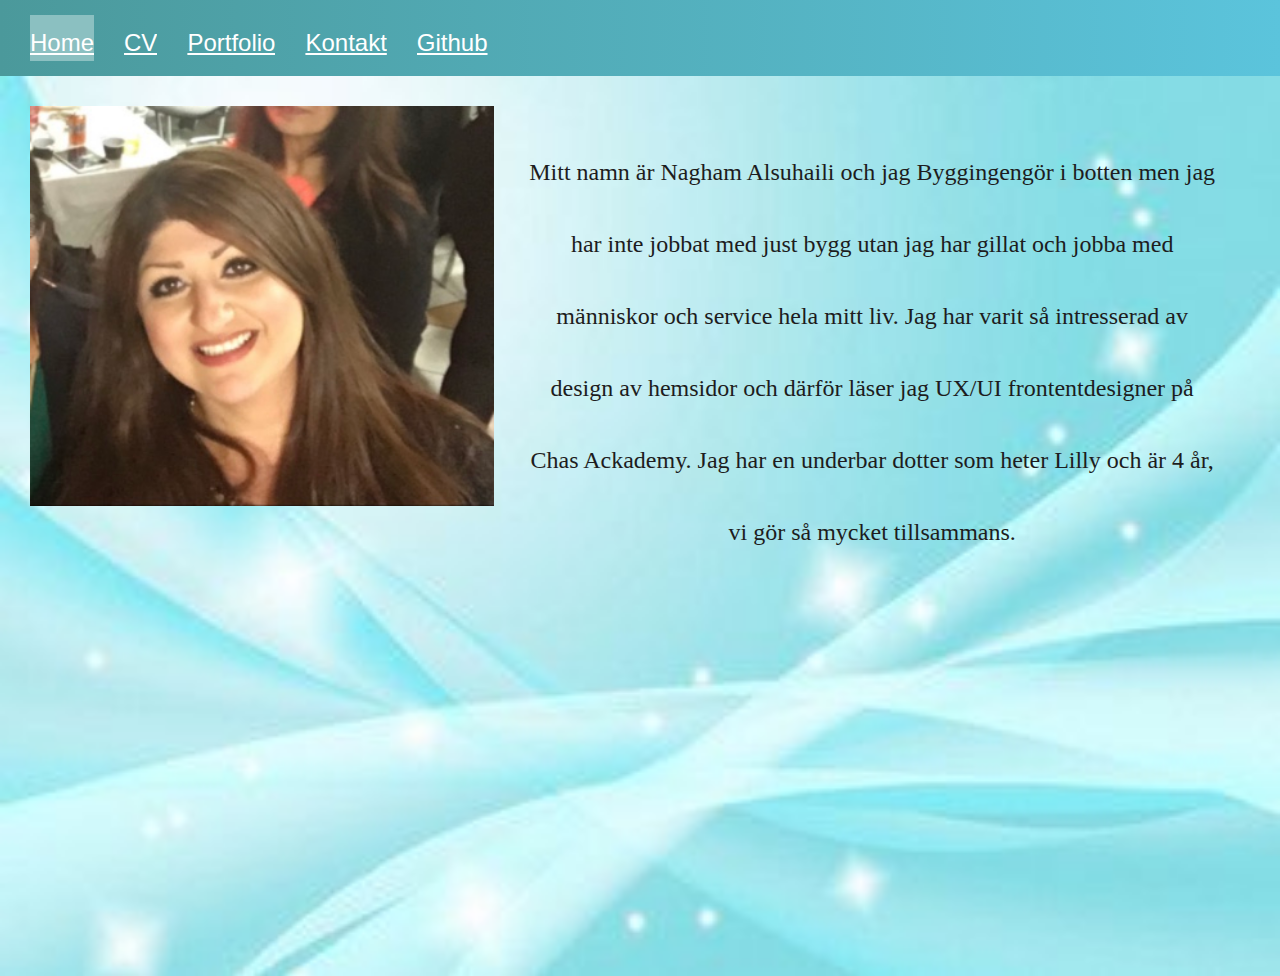
<file: index.html>
<!DOCTYPE html>
<html lang="en">

<head>
     <link rel="stylesheet" href="css/style.css"> 
    <link rel="stylesheet" href="https://www.w3schools.com/w3css/4/w3.css">
    <link rel="stylesheet" href="https://cdnjs.cloudflare.com/ajax/libs/font-awesome/4.7.0/css/font-awesome.min.css"> 
   <title>Home</title>
</head>
<body>
    
<div class="navbar">  
      <ul class="menu">
      <li class="active"><a href="index.html">Home</a></li>
      <li><a href="cv.html">CV</a></li>
      <li><a href="portfolio.html">Portfolio</a></li>
      <li><a href="kontakt.html">Kontakt</a></li>
      <li><a href="modal.html">Github</a></li>
     
    </ul>
</div>


<main class="container-home">
<div class="content-home">
  <img class="pic3" src="image/MinBild.JPG" alt="bild på mig">
  <p class="home-text">Mitt namn är Nagham Alsuhaili och jag Byggingengör i botten men jag har inte jobbat med just bygg utan jag har gillat och jobba med människor och service hela mitt liv. <span></span>Jag har varit så intresserad av design av hemsidor och därför läser jag UX/UI frontentdesigner på Chas Ackademy. <span></span> Jag har en underbar dotter som heter Lilly och är 4 år, vi gör så mycket tillsammans. <span></span></p>
</div>
</main>



<script src="cv.js"></script>
</body>
</html>
</file>
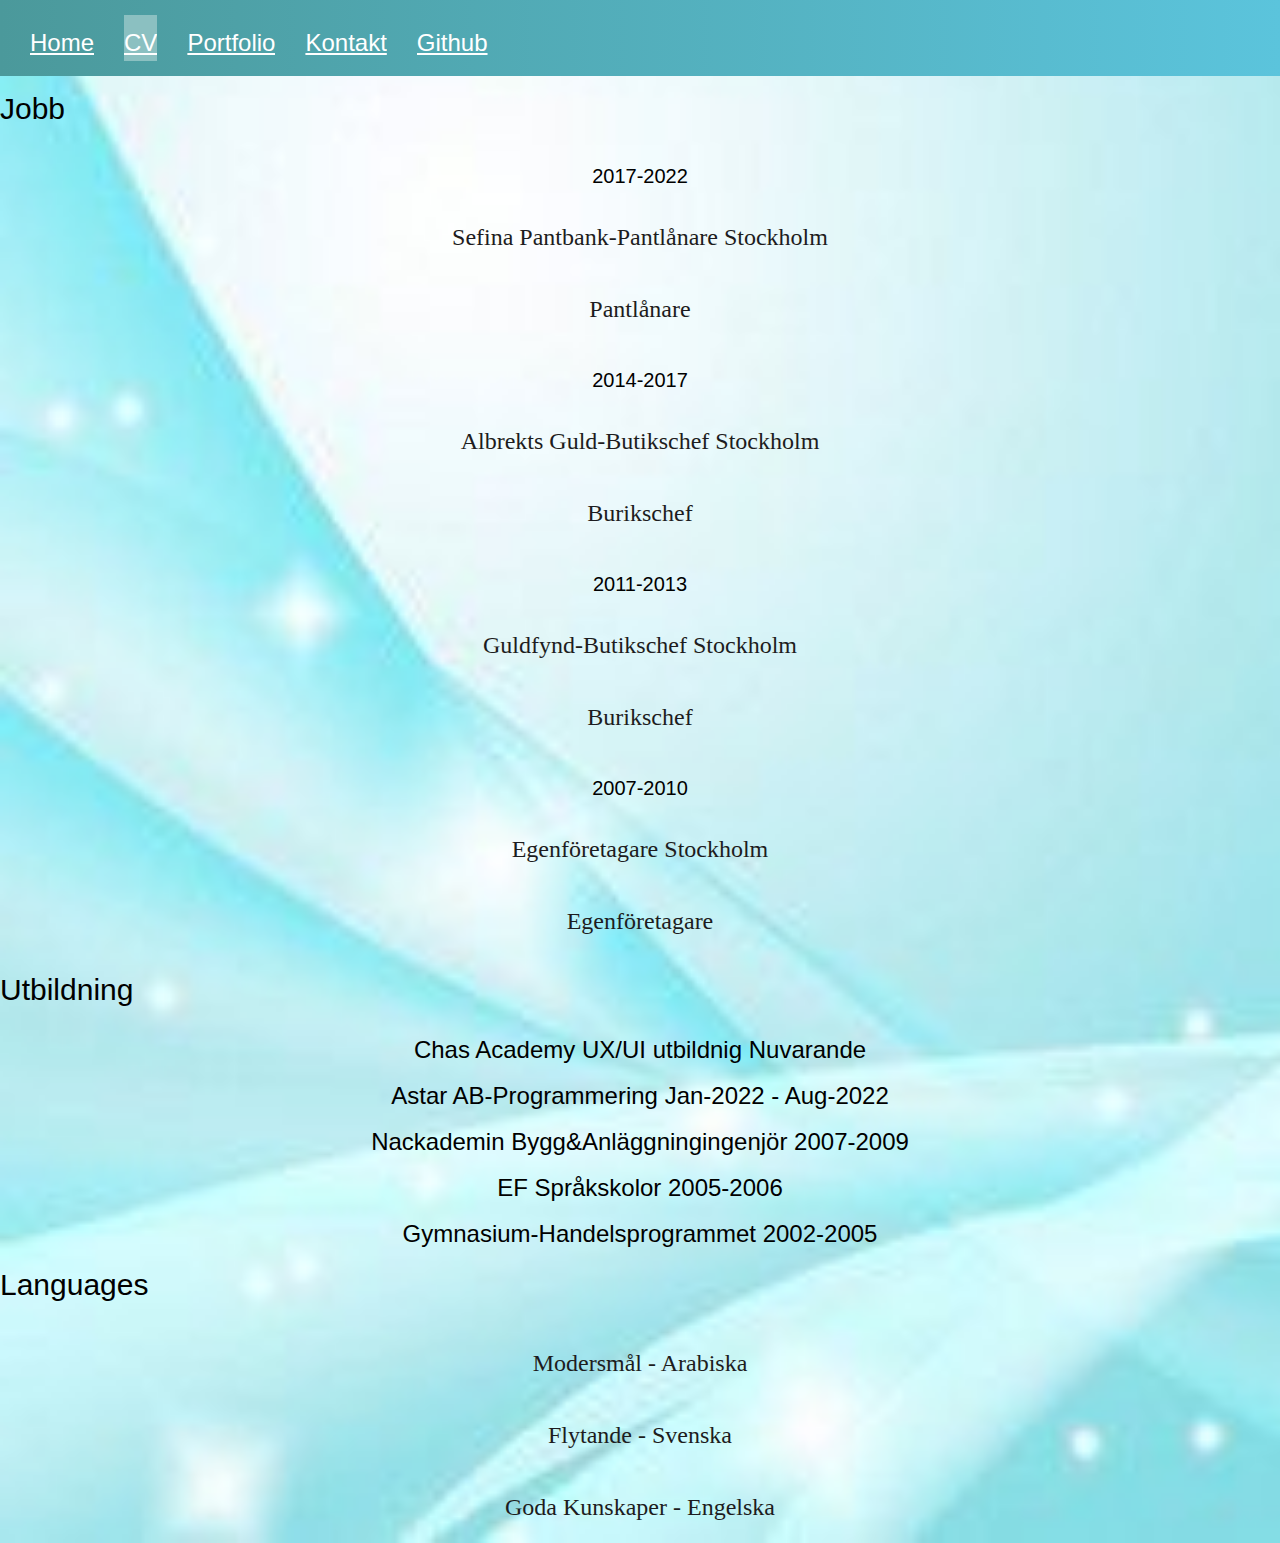
<file: cv.html>
<!DOCTYPE html>
<html lang="en">
<head>
    <link rel="preconnect" href="https://fonts.googleapis.com">
<link rel="preconnect" href="https://fonts.gstatic.com" crossorigin>
<link href="https://fonts.googleapis.com/css2?family=Roboto:ital,wght@1,100;1,300;1,900&display=swap" rel="stylesheet">
     <link rel="stylesheet" href="https://www.w3schools.com/w3css/4/w3.css">
    <link rel="stylesheet" href="https://cdnjs.cloudflare.com/ajax/libs/font-awesome/4.7.0/css/font-awesome.min.css"> 
   <link rel="stylesheet" href="css/style.css">
    <title>CV</title>
</head>
<body class="pic1">
       <div class="navbar">  
        <ul class="menu">
        <li><a href="index.html">Home</a></li>
        <li class="active"><a href="cv.html">CV</a></li>
        <li><a href="portfolio.html">Portfolio</a></li>
        <li><a href="kontakt.html">Kontakt</a></li>
        <li><a href="modal.html">Github</a></li>
       
      </ul>
  </div>
    <main>
        <section>
            <h2>Jobb</h2>
            <ul id="employmentList"></ul>
        </section>

        <section>
            <h2>Utbildning</h2>
            <ul id="educationList"></ul>
        </section>
        <section>
            <h2>Languages</h2>
            <ul id="languagesList"></ul>
        </section>
       
        
    </main>


   
   
    <script type="module" src="cv.js"></script>
</body>
</html>
</file>
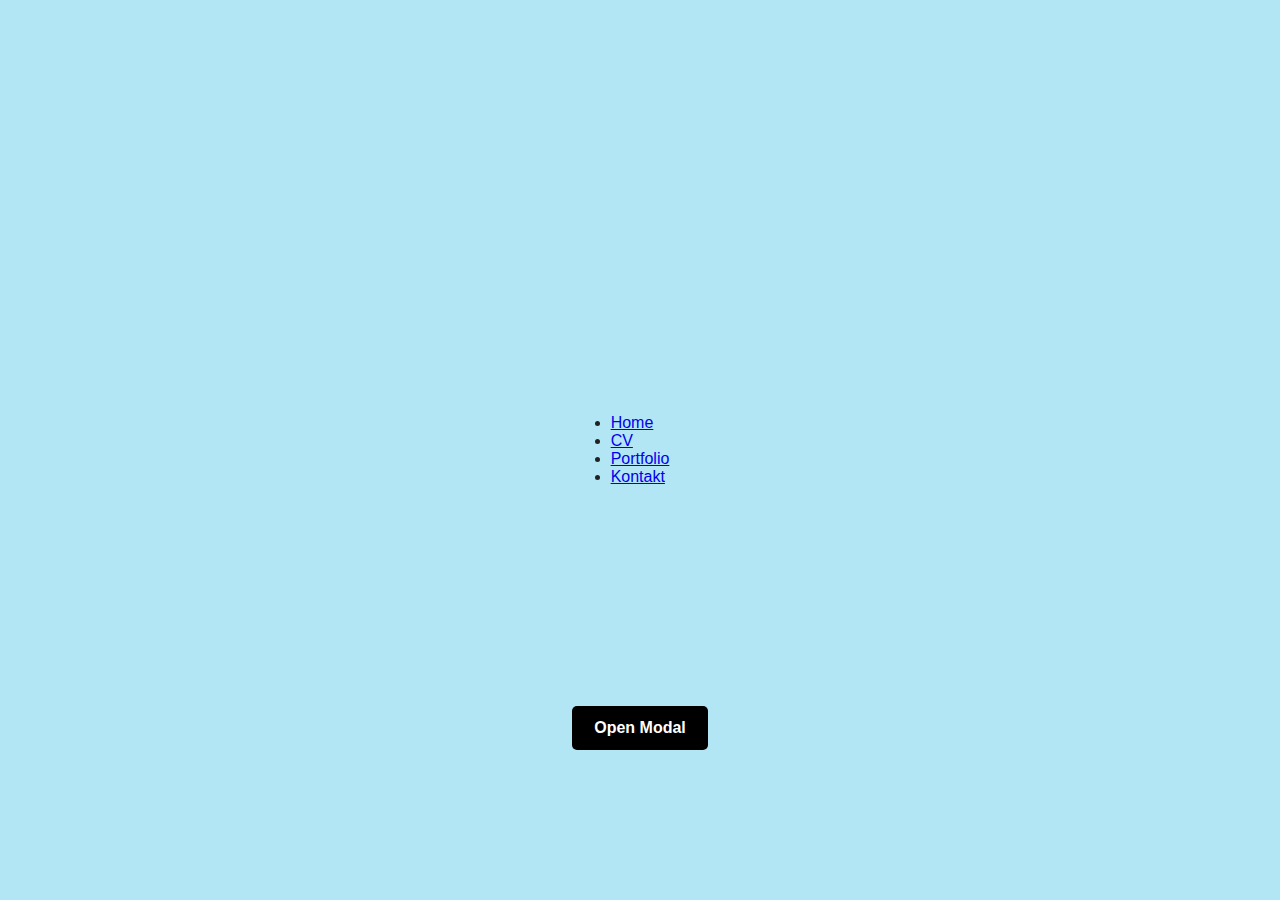
<file: modal.html>
<!DOCTYPE html>
<html lang="en">
<head>
    <meta charset="UTF-8">
    <meta http-equiv="X-UA-Compatible" content="IE=edge">
    <meta name="viewport" content="width=device-width, initial-scale=1.0">
    <link rel="stylesheet" href="modal.css">
    <title>Document</title>
</head>
<body>
  <div class="navbar">  
    <ul class="menu">
    <li><a href="index.html">Home</a></li>
    <li><a href="cv.html">CV</a></li>
    <li><a href="portfolio.html">Portfolio</a></li>
    <li><a href="kontakt.html">Kontakt</a></li>
   
  </ul>
</div>
    <section class="modal hidden">
        <div class="flex">
          <button class="btn-close">⨉</button>
        </div>
        <div>
          <h3>Du kommer hamna på min Github sida</h3>
          <p>
            Här kommer du se alla mina projekt som jag har gjort!
          </p>
        </div>
            
        <a class="btn" href="https://github.com/Naghamal/NaghamAlsuhaili">Länk till Github</a>
      </section>
      
      <div class="overlay hidden"></div>
      <button class="btn btn-open">Open Modal</button>
<script src="modal.js"></script>
</body>
</html>
</file>
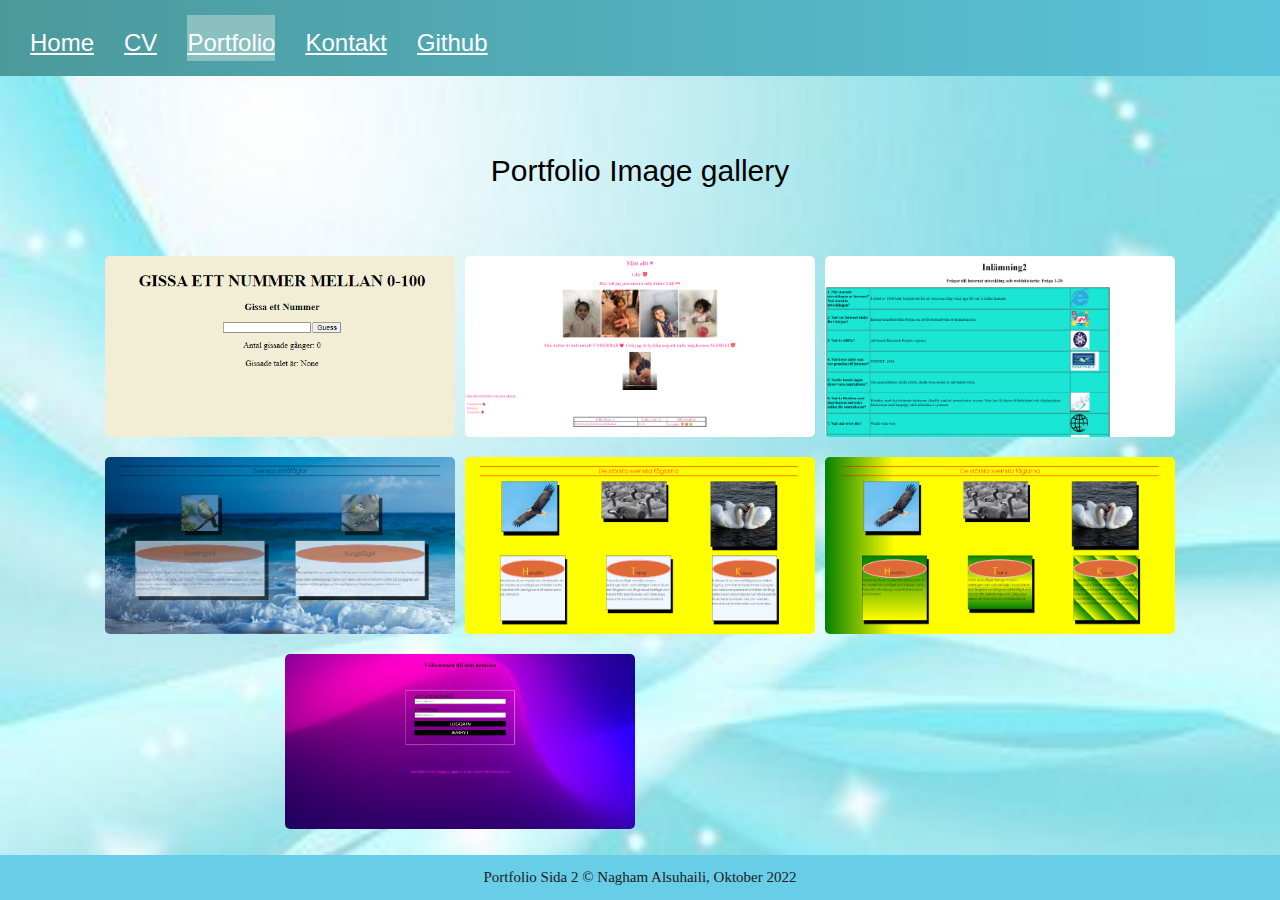
<file: portfolio.html>
<!DOCTYPE html>
<html lang="sv">
   <head>
     <link rel="stylesheet" href="css/style.css">
    <link rel="stylesheet" href="https://www.w3schools.com/w3css/4/w3.css">
    <link rel="stylesheet" href="https://cdnjs.cloudflare.com/ajax/libs/font-awesome/4.7.0/css/font-awesome.min.css">
    <meta charset="UTF-8">
    <meta http-equiv="X-UA-Compatible" content="IE=edge">
    <meta name="viewport" content="width=device-width, initial-scale=1.0">
    <title>Portfolio</title>
</head>
<body class="page3">
  <div class="navbar"> 
        <ul class="menu">
        <li><a href="index.html">Home</a></li>
        <li><a href="cv.html">CV</a></li>
        <li class="active"><a href="portfolio.html">Portfolio</a></li>
        <li><a href="kontakt.html">Kontakt</a></li>
        <li><a href="modal.html">Github</a></li>
       
      </ul>
  </div>
        <div class="container">
          <h2 class="heading-text">Portfolio <span>Image gallery</span></h2>
          <ul class="image-gallery">
            <li>
              <a href="https://github.com/Naghamal/guessnumber"><img src="image/gissatal.png" alt=""></a>
            </li>
            <li>
              <img src="image/Hemsida1.png" alt="">
              <div class="overlay"><span>Hemsida 1</span></div>
            </li>
            <li>
              <img src="image/Hemsida2.png" alt="">
              <div class="overlay"><span>Hemsida 2</span></div>
            </li>
            <li>
              <img src="image/Hemsida3.png" alt="">
              <div class="overlay"><span>Hemsida 3</span></div>
            </li>
            <li>
              <img src="image/Hemsida4.png" alt="">
              <div class="overlay"><span>Hemsida 4</span></div>
            </li>
            <li>
              <img src="image/Hemsida5.png" alt="">
              <div class="overlay"><span>Hemsida 5</span></div>
            </li>
            <li>
              <img src="image/Hemsida6.png" alt="">
              <div class="overlay"><span>Hemsida 6</span></div>
            </li>
            
            
          </ul>
        </div>
    
        
    <div class="footer">
        
        <div class="footer"><p>Portfolio Sida 2 &copy; Nagham Alsuhaili, Oktober 2022</p>
        </div>

    </div>
</body>
</html>
</file>
<file: css/style.css>
* {
  margin:0;
  padding:0;
  box-sizing: border-box;
  
 }
 h1{ 
  font-style: italic;
  font-size: xx-large;
  text-align: center;
 }
.pic1{
  background-image: url("../image/pf.jpg");
  position: relative;
  background-repeat:no-repeat;
  background-size:cover;
}
 .home{
    
    background-image: url("../image/pf.jpg");
    position: relative;
    background-repeat:no-repeat;
    background-size:100% 100vh;

 }

 .menu {
  display: flex;
  background-color: #6edee8;
  background: linear-gradient(to left, #5bc4dc, #4b999b);
  color: #FFF;
  padding: 1em;

} 
.container .btn {
  position: absolute;
  top: 50%;
  left: 50%;
  transform: translate(-50%, -50%);
  -ms-transform: translate(-50%, -50%);
  background-color: #f1f1f1;
  color: black;
  font-size: 16px;
  padding: 16px 30px;
  border: none;
  cursor: pointer;
  border-radius: 5px;
  text-align: center;
}

.container .btn:hover {
  background-color: black;
  color: white;
}
li{
  padding-top: 10px;
  list-style: none;
  text-align: center;
  font-size: x-large;
 
  
}

span{
  line-height: 3;
}
button{
  background-color:#6edee8;
  border-radius: 10px;
  color: white;
}
.menu >li {
  margin: 0 1rem;
  overflow: hidden;
}

p{
  color:rgb(29, 28, 32);
  font-family: 'Fuzzy Bubbles', cursive;;
  line-height: 3;
  
}



.page3{
  background-image: url(../image/pf.jpg);
  position: relative;
  background-repeat:no-repeat;
  background-size:100% 100vh;
} 
    
.rubrik1{
  color: rgb(12, 127, 188);
  text-align: center;
  border-top: 3px solid rgb(142, 147, 223);
  border-bottom: 3px solid rgb(143, 149, 157);
  margin-bottom: 30px;
}
.top{
  display:flex;
  justify-content: space-around;
  font-family:Arial, Helvetica, sans-serif;
  font-size: large;
}
.work{
  background: #b9e6f0;
  padding: 20px;
  margin-bottom: auto;
  border:1px solid black;
  width: 400px;
  height: 350px;
  box-shadow: black 10px 20px;
  
      
}
.language{
  border:1px solid black;
  background: #b9e6f0;
  padding: 20px;
  width: 250px;
  height: 300px;
  background-size: cover;
  background-position: center; 
  box-shadow: black 10px 20px;

  
}
.content-home{
  display: flex;
  justify-content: space-between;
  
  
}
.container-home{
  width: 100%;
  height: 100%;
  justify-content: center;
  padding: 2rem;
  background-image: url(../image/pf.jpg);
  position:absolute;
  background-repeat:repeat;
  background-size:cover;
}

.pic3{
 
  width: 500px;
  height: 400px;

}
.home-text{
  
  text-align: center;
  padding: 2rem;
  font-size: x-large;
}
.mitten{
  display:flex;
  padding: 2rem;
  justify-content: space-around;
  margin-top: 50px;
  margin-bottom: 150px;
  
}
.text-left{
  border:1px solid black;
  width: 550px;
  height: 350px;
  background:linear-gradient(rgb(174, 212, 232), rgb(175, 214, 237), rgb(170, 219, 240));
  box-shadow: black 10px 20px;

}

.text-center{
  border:1px solid black;
  width: 350px;
  height: 150px;
  background:linear-gradient(rgb(174, 212, 232), rgb(175, 214, 237), rgb(170, 219, 240));
  box-shadow: black 10px 20px;
}
h3{
  text-align: center;
}



.menu li.active{
background-color: rgb(139, 192, 193);
color: white;

}
.text-left-rubrik{
  text-align: center;
  margin-top: 0px;
  height: 100px;
  padding-top: 0px;
  background-color: rgb(137, 195, 218);
  border: 5px solid rgb(152, 178, 207);
 
  
}

.text-left-paragraf{
  text-align: center;
  
}



input[type=text], select, textarea {
  margin: auto;
  width: 100%; 
  padding: 12px;
  border-radius: 4px; 
  box-sizing: border-box; 
  margin-top: 6px; 
  margin-bottom: 16px; 
 
  
}

.footer {
  position: fixed;
  left: 0;
  bottom: 0;
  width: 100%;
  background-color: #68cde7;
  color: white;
  text-align: center;
}
@media (max-width: 740px) {
 .navbar {
  
  display: flex;
 
  align-items: center;
  }
  .menu{
    flex-direction: column;
    width: 100%;
  }
}



.container {
  padding: 40px 5%;
}

.heading-text {
  margin-bottom: 2rem;
  font-size: 2rem;
  text-align: center;
}

.heading-text span {
  font-weight: 100;
}

ul {
  list-style: none;
}

.image-gallery {
  display: flex;
  flex-wrap: wrap;
  justify-content: center;
  gap: 10px;
}

.image-gallery > li {
  flex-basis: 350px; 
  position: relative;
  cursor: pointer;
}

.image-gallery::after {
  content: "";
  flex-basis: 350px;
}

.image-gallery li img {
  object-fit: cover;
  width: 100%;
  height: 100%;
  vertical-align: middle;
  border-radius: 5px;
}

.overlay {
  position: absolute;
  width: 100%;
  height: 100%;
  background: rgba(57, 57, 57, 0.502);
  top: 0;
  left: 0;
  transform: scale(0);
  transition: all 0.2s 0.1s ease-in-out;
  color: #fff;
  border-radius: 5px;
  display: flex;
  align-items: center;
  justify-content: center;
}


.image-gallery li:hover .overlay {
  transform: scale(1);
}
</file>
<file: modal.css>
* {
    margin: 0;
    padding: 0;
    box-sizing: border-box;
    font-family: "Inter", sans-serif;
  }
  
  body {
    display: flex;
    flex-direction: column;
    align-items: center;
    justify-content: center;
    color: #222;
    position: relative;
    min-height: 100vh;
    background-color: #b3e6f4;
  }
  
  .modal {
    display: flex;
    flex-direction: column;
    justify-content: center;
    gap: 0.4rem;
    width: 450px;
    padding: 1.3rem;
    min-height: 250px;
    position: absolute;
    z-index: 2;
    top: 20%;
    background-color: white;
    border: 1px solid #ddd;
    border-radius: 15px;
  }
  
  .modal .flex {
    display: flex;
    align-items: center;
    justify-content: space-between;
  }
  
  .modal input {
    padding: 0.7rem 1rem;
    border: 1px solid #ddd;
    border-radius: 5px;
    font-size: 0.9em;
  }
  
  .modal p {
    font-size: 0.9rem;
    color: #777;
    margin: 0.4rem 0 0.2rem;
  }
  
  button {
    cursor: pointer;
    border: none;
    font-weight: 600;
  }
  
  .btn {
    display: inline-block;
    padding: 0.8rem 1.4rem;
    font-weight: 700;
    background-color: black;
    color: white;
    border-radius: 5px;
    text-align: center;
    font-size: 1em;
  }
  
  .btn-open {
    position: absolute;
    bottom: 150px;
  }
  
  .btn-close {
    transform: translate(10px, -20px);
    padding: 0.5rem 0.7rem;
    background: #eee;
    border-radius: 50%;
  }
  
  .overlay {
    position: fixed;
    top: 0;
    bottom: 0;
    left: 0;
    right: 0;
    width: 100%;
    height: 100%;
    background: rgba(0, 0, 0, 0.5);
    backdrop-filter: blur(3px);
    z-index: 1;
  }
  
  .hidden {
    display: none;
  }
</file>
